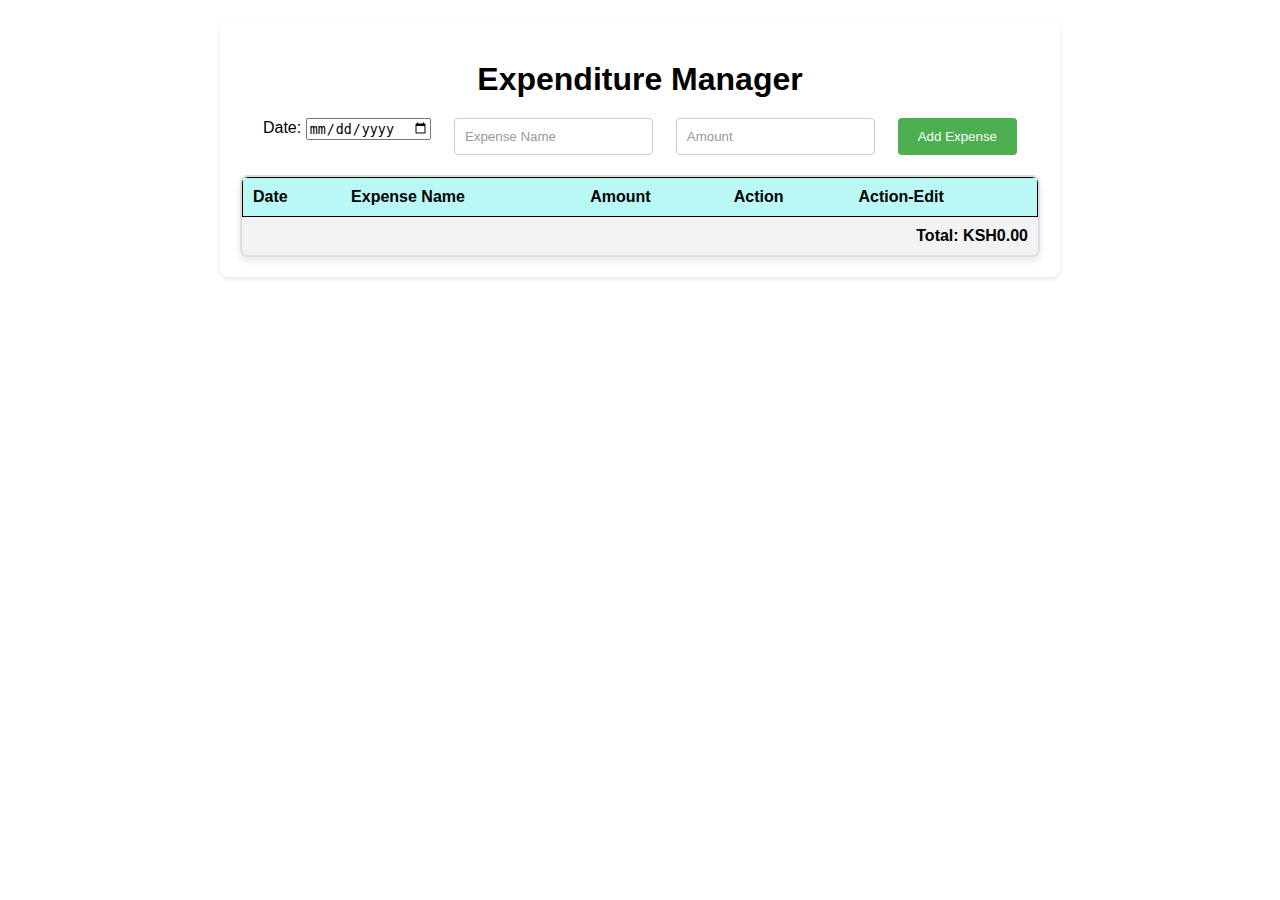
<file: index.html>
<!-- index.html -->
<!DOCTYPE html> 
<html> 

<head> 
	<title>Expenditure manager</title> 
	<link rel="stylesheet"
		type="text/css"
		href="style.css" /> 
</head> 

<body>
	

	<div class="container"> 
		<h1>Expenditure Manager</h1> 
		<form id="expense-form"> 
		<div class="expense-date"> 
			<label for="date">Date:</label>
			<input type="date" id="date" required>
		</div>
			<input type="text" id="expense-name" placeholder="Expense Name" required /> 
			<input type="number" id="expense-amount" placeholder="Amount" required /> 
			<button type="submit"> 
				Add Expense 
			</button> 
		</form> 
		<div class="expense-table"> 
			<table> 
				<thead> 
					<tr> 
						<th>Date</th>
						<th>Expense Name</th> 
						<th>Amount</th> 
						<th>Action</th>
						<th>Action-Edit</th>
					</tr> 
				</thead> 
				<tbody id="expense-list"></tbody> 
			</table> 
			<div class="total-amount"> 
				<strong>Total:</strong> 
				<strong>KSH<span  id="total-amount">0</span> </strong>
			</div> 
		</div> 
	</div> 
	<script  src="main.js"></script> 
</body> 

</html>
</file>
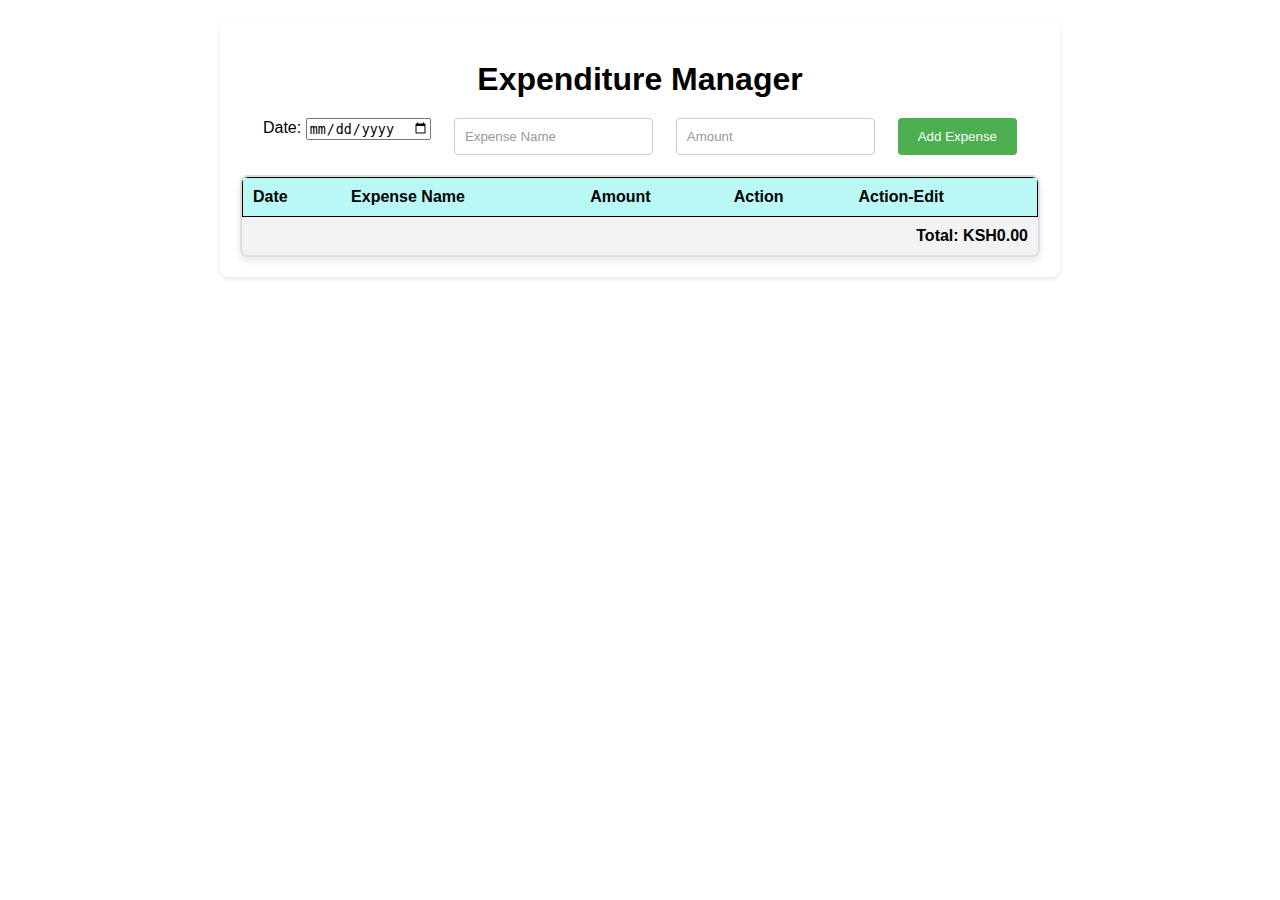
<file: Expenditure manager/index.html>
<!-- index.html -->
<!DOCTYPE html> 
<html> 

<head> 
	<title>Expenditure manager</title> 
	<link rel="stylesheet"
		type="text/css"
		href="style.css" /> 
</head> 

<body>
	

	<div class="container"> 
		<h1>Expenditure Manager</h1> 
		<form id="expense-form"> 
		<div class="expense-date"> 
			<label for="date">Date:</label>
			<input type="date" id="date" required>
		</div>
			<input type="text" id="expense-name" placeholder="Expense Name" required /> 
			<input type="number" id="expense-amount" placeholder="Amount" required /> 
			<button type="submit"> 
				Add Expense 
			</button> 
		</form> 
		<div class="expense-table"> 
			<table> 
				<thead> 
					<tr> 
						<th>Date</th>
						<th>Expense Name</th> 
						<th>Amount</th> 
						<th>Action</th>
						<th>Action-Edit</th>
					</tr> 
				</thead> 
				<tbody id="expense-list"></tbody> 
			</table> 
			<div class="total-amount"> 
				<strong>Total:</strong> 
				<strong>KSH<span  id="total-amount">0</span> </strong>
			</div> 
		</div> 
	</div> 
	<script  src="main.js"></script> 
</body> 

</html>
</file>
<file: style.css>
body { 
	font-family: Arial, sans-serif; 
	margin: 20px; 
} 

.container { 
	max-width: 800px; 
	margin: 0 auto; 
	background-color: #ffffff; 
	padding: 20px; 
	border-radius: 8px; 
	box-shadow: 0 2px 4px rgba(0, 0, 0, 0.1); 
} 

h1 { 
	text-align: center; 
	margin-bottom: 20px; 
} 

form { 
	display: flex; 
	justify-content: space-evenly; 
	margin-bottom: 20px; 
} 

input[type="text"], 
input[type="number"] { 
	padding: 10px; 
	border: 1px solid #ccc; 
	border-radius: 4px; 
	outline: none; 
	
} 

input[type="text"]::placeholder, 
input[type="number"]::placeholder { 
	color: #999; 

} 

button { 
	padding: 10px 20px; 
	background-color: #4caf50; 
	color: white; 
	border: none; 
	border-radius: 4px; 
	cursor: pointer; 
} 

button:hover { 
	background-color: #45a049; 
} 

.expense-table { 
	border: 2px solid #ddd; 
	border-radius: 8px; 
	overflow: hidden; 
	box-shadow: 0 4px 8px rgba(0, 0, 0, 0.1);
	
} 

table { 
	width: 100%; 
	border-collapse: collapse; 
	border: 1px solid black;
} 

thead th { 
	background-color: #b9f8f5; 
	padding: 10px; 
	text-align: left; 

 
} 

tbody td { 
	padding: 10px; 
	
	border: 1px solid #ddd;

} 

.delete-btn { 
	color: red; 
	cursor: pointer; 
} 

.delete-btn { 
	color: red; 
	cursor: pointer; 
} 

.edit-btn { 
	padding: 13px; 
	background-color: #4caf50; 
	color: white; 

	border-radius: 4px; 
	cursor: pointer; 
	margin: 10px;
	width: 15%;

} 
.total-amount { 
	padding: 10px; 
	text-align: right; 
	background-color: #f2f2f2; 

}
</file>
<file: Expenditure manager/style.css>
body { 
	font-family: Arial, sans-serif; 
	margin: 20px; 
} 

.container { 
	max-width: 800px; 
	margin: 0 auto; 
	background-color: #ffffff; 
	padding: 20px; 
	border-radius: 8px; 
	box-shadow: 0 2px 4px rgba(0, 0, 0, 0.1); 
} 

h1 { 
	text-align: center; 
	margin-bottom: 20px; 
} 

form { 
	display: flex; 
	justify-content: space-evenly; 
	margin-bottom: 20px; 
} 

input[type="text"], 
input[type="number"] { 
	padding: 10px; 
	border: 1px solid #ccc; 
	border-radius: 4px; 
	outline: none; 
	
} 

input[type="text"]::placeholder, 
input[type="number"]::placeholder { 
	color: #999; 

} 

button { 
	padding: 10px 20px; 
	background-color: #4caf50; 
	color: white; 
	border: none; 
	border-radius: 4px; 
	cursor: pointer; 
} 

button:hover { 
	background-color: #45a049; 
} 

.expense-table { 
	border: 2px solid #ddd; 
	border-radius: 8px; 
	overflow: hidden; 
	box-shadow: 0 4px 8px rgba(0, 0, 0, 0.1);
	
} 

table { 
	width: 100%; 
	border-collapse: collapse; 
	border: 1px solid black;
} 

thead th { 
	background-color: #b9f8f5; 
	padding: 10px; 
	text-align: left; 

 
} 

tbody td { 
	padding: 10px; 
	
	border: 1px solid #ddd;

} 

.delete-btn { 
	color: red; 
	cursor: pointer; 
} 

.delete-btn { 
	color: red; 
	cursor: pointer; 
} 

.edit-btn { 
	padding: 13px; 
	background-color: #4caf50; 
	color: white; 

	border-radius: 4px; 
	cursor: pointer; 
	margin: 10px;
	width: 15%;

} 
.total-amount { 
	padding: 10px; 
	text-align: right; 
	background-color: #f2f2f2; 

}
</file>
